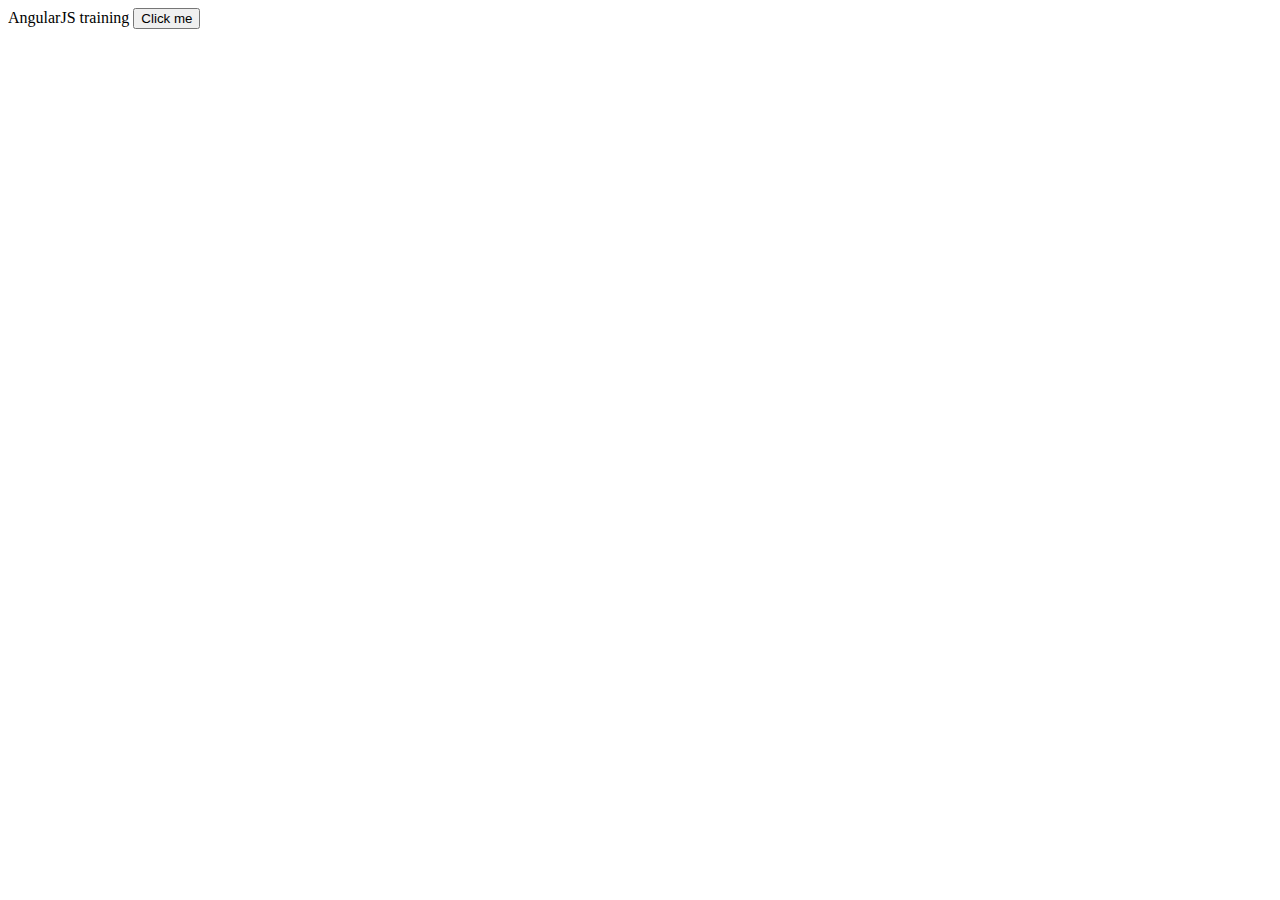
<file: index.html>
<!DOCTYPE html>
<html lang="en" ng-app="myapp">
<head>
    <meta charset="UTF-8">
    <meta name="viewport" content="width=device-width, initial-scale=1.0">
    <meta http-equiv="X-UA-Compatible" content="ie=edge">
    <title>Angular App</title>
</head>
<body>
    <div ng-controller="MyCtrl">
        {{title}}
        
        <button ng-click="sayHi()">Click me</button>
        
    </div>
    
    <script src="angular.js"></script>
    <script src="app.js"></script>
</body>
</html>
</file>
